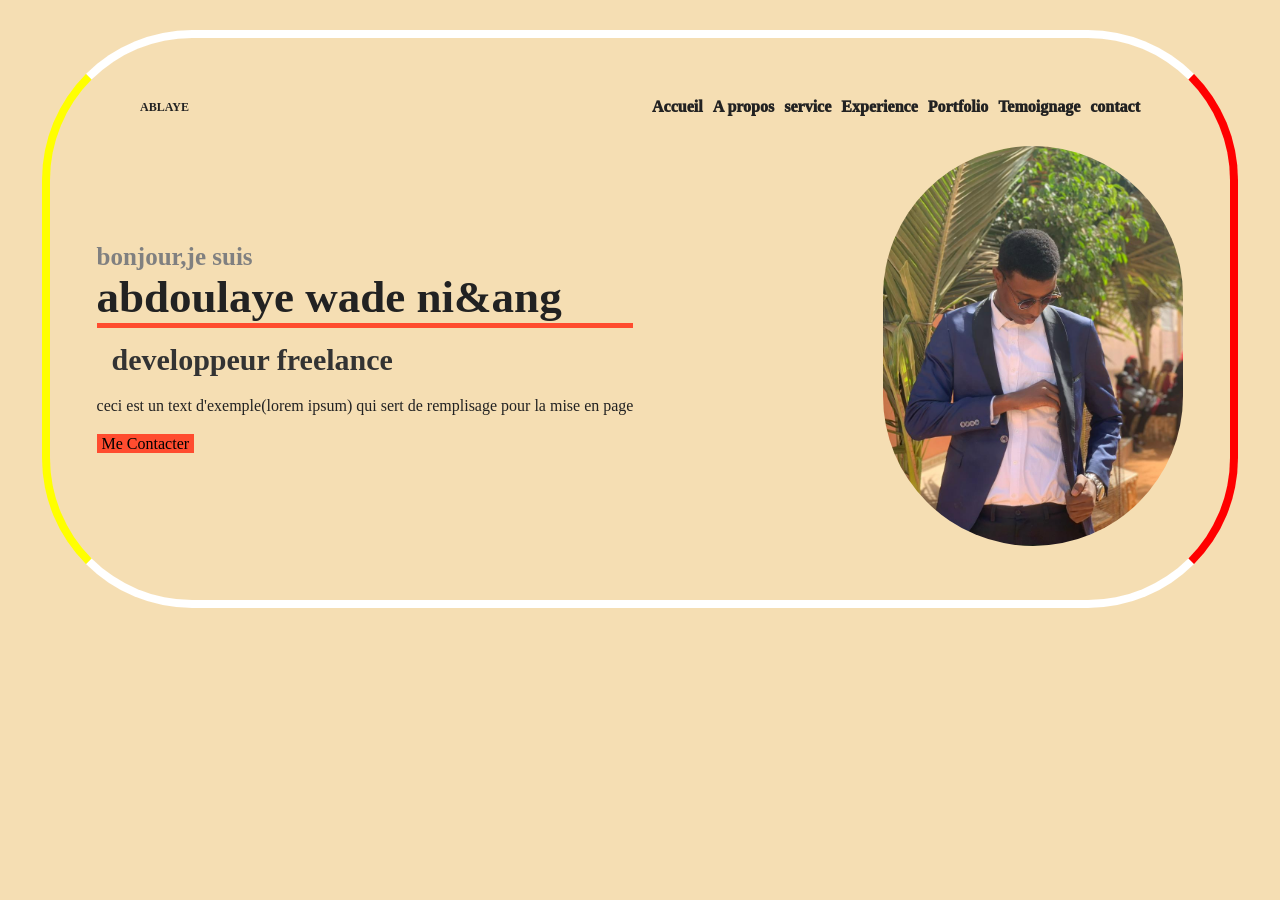
<file: index.html>
<!DOCTYPE html>
<html lang="en">
<head>
    <meta charset="UTF-8">
    <meta name="viewport" content="width=device-width, initial-scale=1.0">
    <title>Document</title>
    <link rel="stylesheet" href="index.css">
</head>
<body>
    <header>
        <div class="logo">ABLAYE</div>
        <nav>
            <ul>
                <li><a href="#">Accueil</a></li>
                <li><a href="#">A propos</a></li>
                <li><a href="#">service</a></li>
                <li><a href="#">Experience</a></li>
                <li><a href="#">Portfolio</a></li>
                <li><a href="#">Temoignage</a></li>
                <li><a href="#">contact</a></li>
            </ul>
        </nav>
    </header>
    <section class="presentation">
        <div class="text">
            <h3>bonjour,je suis</h3>
            <h1>abdoulaye wade ni&ang</h1>
            <h2><span>developpeur freelance</span></h2>
            <p class="description">
                ceci est un text d'exemple(lorem ipsum) qui sert de remplisage pour la mise en page

            </p>
            <a href="#"class="bouton">Me Contacter</a>
        </div>
        <div class="image">
            <img src="image ablaye2 - Copie.jpg" alt="photon de abdoulaye wade niang">

        </div>

    </section>
    
    
</body>
</html>
</file>
<file: index.css>
*{
    margin: 0;
    padding: 0;
}
body{
    background-color:wheat;
    color: #222;
     margin: 30px auto;
    padding: 40px;
    max-width: 1100px;
    border-left: 8px solid yellow;   
    border-top: 8px solid white;    
    border-right: 8px solid red;  
    border-bottom: 8px solid white; 
    border-radius: 150px;
    
    


}
header{
    display: flex;
    justify-content: space-between;
    align-items: center;
    padding: 20px 50px;
}
.logo{
    font-size: 12px;
    font-weight: bold;
}
nav ul {
    list-style: none;
    display: flex;
    gap: 10px;
    

}
nav a{
    text-decoration: none;
    color: #222;
    font-weight:1000;
}
.presentation{
    display: flex;
    align-items: center;
    justify-content: center;
    padding: 10px 5px;
    gap: 250px;
    
}



.text h1{
    font-size: 45px;
    border-bottom:5px solid #ff4c2f;
    

}
.text h2{
    font-size: 30px;
    margin: 15px;
    color: #333;
}
h3{
    font-size: 25px;
    color:gray ;
}

p{
    margin: 20px 0px;

}
.bouton{
    background-color: #ff4c2f;
    color:black;
    padding: 1px 5px;
    text-decoration: none;
    border-radius: 5;
}

.image img{
    width: 300px;
    border-radius: 500px;
    
}
</file>
<file: doc.css>
*{
    margin: 0;
    padding: 0;
}
body{
    background-color:wheat;
    color: #222;
     margin: 30px auto;
    padding: 40px;
    max-width: 1100px;
    border-left: 8px solid yellow;   
    border-top: 8px solid white;    
    border-right: 8px solid red;  
    border-bottom: 8px solid white; 
    border-radius: 150px;
    
    


}
header{
    display: flex;
    justify-content: space-between;
    align-items: center;
    padding: 20px 50px;
}
.logo{
    font-size: 12px;
    font-weight: bold;
}
nav ul {
    list-style: none;
    display: flex;
    gap: 10px;
    

}
nav a{
    text-decoration: none;
    color: #222;
    font-weight:1000;
}
.presentation{
    display: flex;
    align-items: center;
    justify-content: center;
    padding: 10px 5px;
    gap: 250px;
    
}



.text h1{
    font-size: 45px;
    border-bottom:5px solid #ff4c2f;
    

}
.text h2{
    font-size: 30px;
    margin: 15px;
    color: #333;
}
h3{
    font-size: 25px;
    color:gray ;
}

p{
    margin: 20px 0px;

}
.bouton{
    background-color: #ff4c2f;
    color:black;
    padding: 1px 5px;
    text-decoration: none;
    border-radius: 5;
}

.image img{
    width: 300px;
    border-radius: 500px;
    
}
</file>
